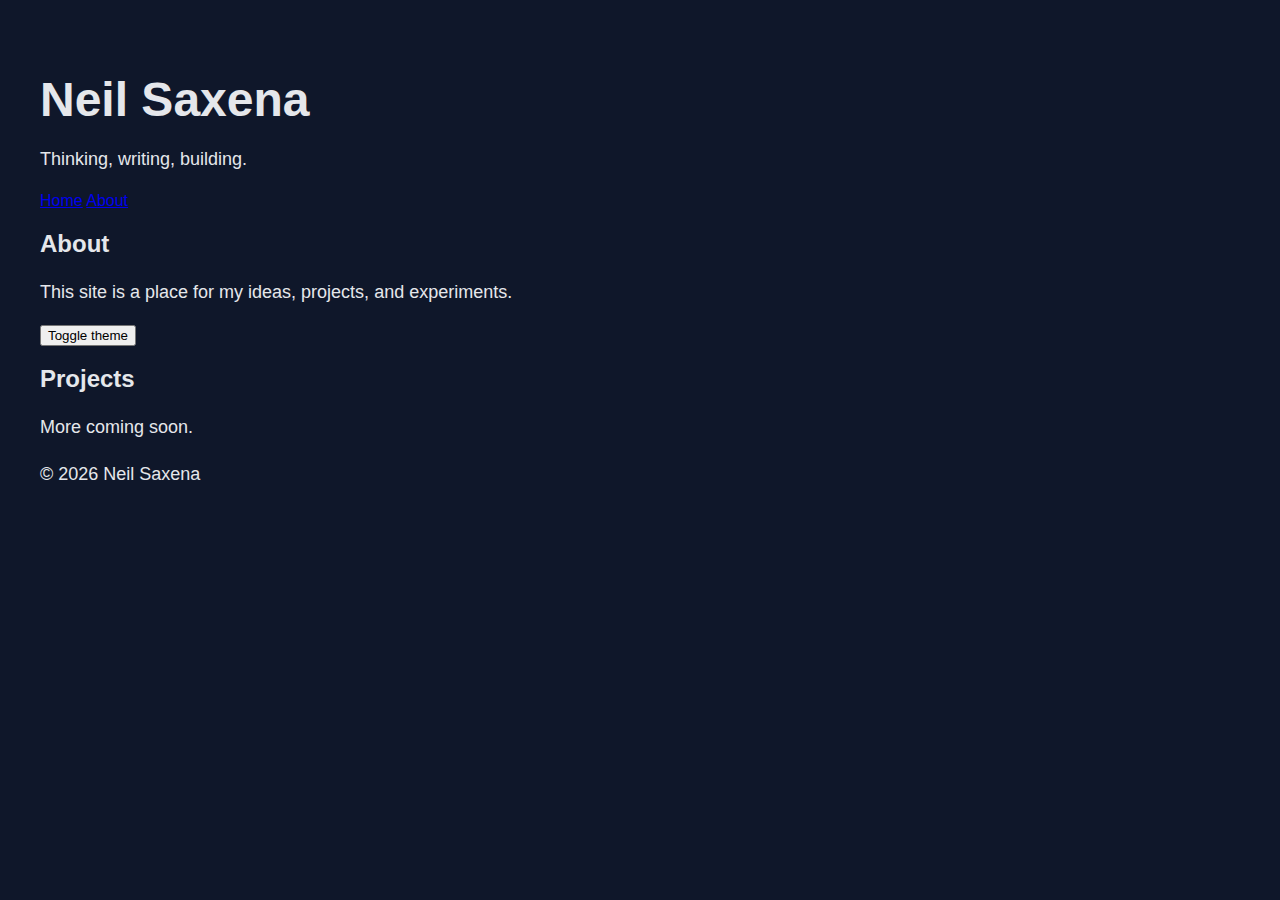
<file: index.html>
<!DOCTYPE html>
<html>
  <head>
    <title>Neils Website</title>
    <link rel="stylesheet" href="style.css">
  </head>

  <body>
    <div class="container">
      <header>
        <h1>Neil Saxena</h1>
        <p>Thinking, writing, building.</p>

        <nav>
          <a href="index.html">Home</a>
          <a href="about.html">About</a>
        </nav>
      </header>

      <main>
        <section>
          <h2>About</h2>
          <p>This site is a place for my ideas, projects, and experiments.</p>
          <button id="toggle-theme">Toggle theme</button>
        </section>

        <section>
          <h2>Projects</h2>
          <p>More coming soon.</p>
        </section>
      </main>
    </div>

    <footer>
      <p>© 2026 Neil Saxena</p>
    </footer>

    <!-- SCRIPT GOES HERE -->
    <script src="script.js"></script>
  </body>
</html>
</file>
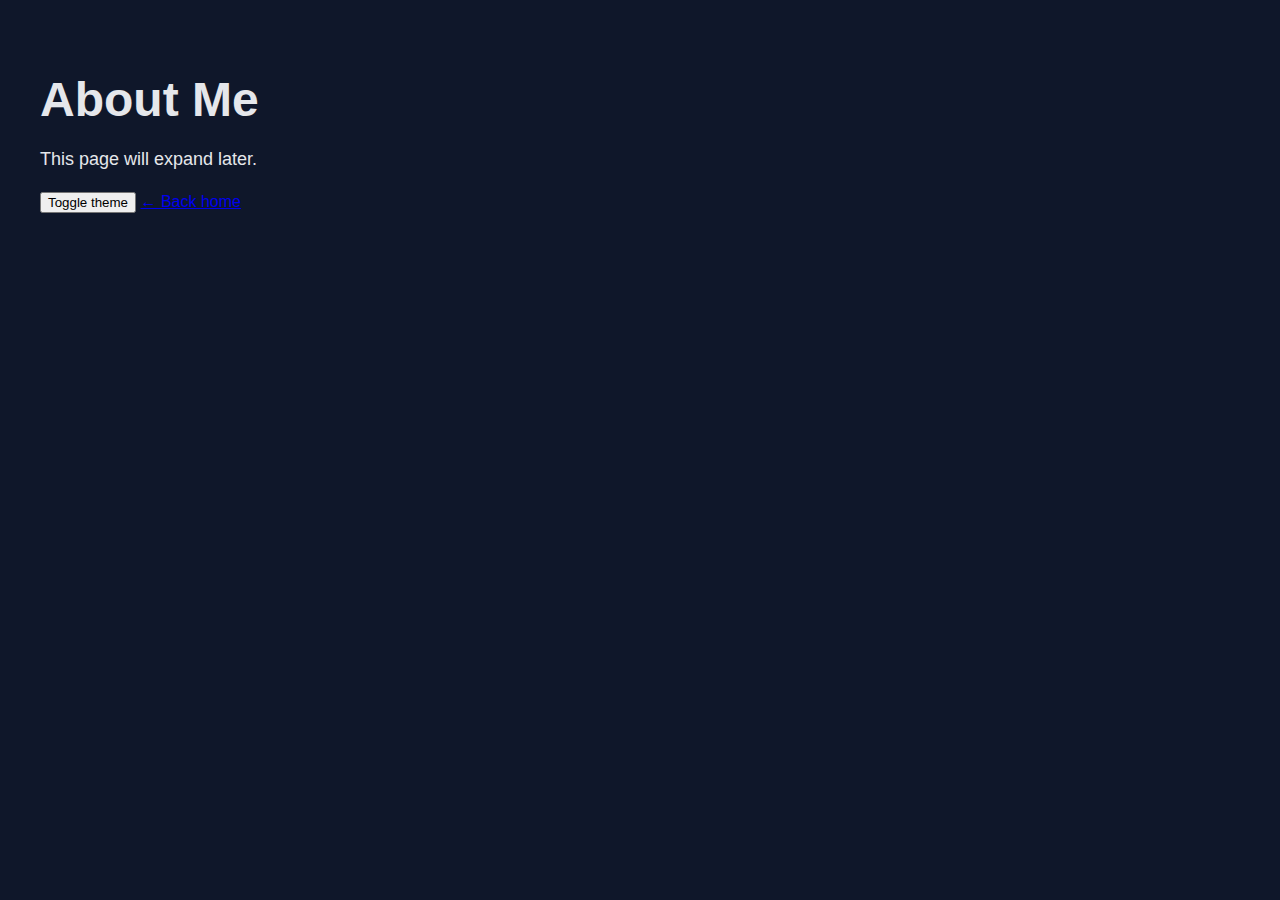
<file: about.html>
<!DOCTYPE html>
<html>
  <head>
    <title>About</title>
    <link rel="stylesheet" href="style.css">
  </head>

  <body>
    <h1>About Me</h1>
    <p>This page will expand later.</p>

    <button id="toggle-theme">Toggle theme</button>

    <a href="index.html">← Back home</a>

    <!-- SCRIPT GOES HERE -->
    <script src="script.js"></script>
  </body>
</html>
</file>
<file: style.css>
body {
  background-color: #0f172a;
  color: #e5e7eb;
  font-family: Arial, Helvetica, sans-serif;
  margin: 0;
  padding: 40px;
}

h1 {
  font-size: 48px;
  margin-bottom: 10px;
}

p {
  font-size: 18px;
  line-height: 1.6;
  max-width: 600px;
}
</file>
